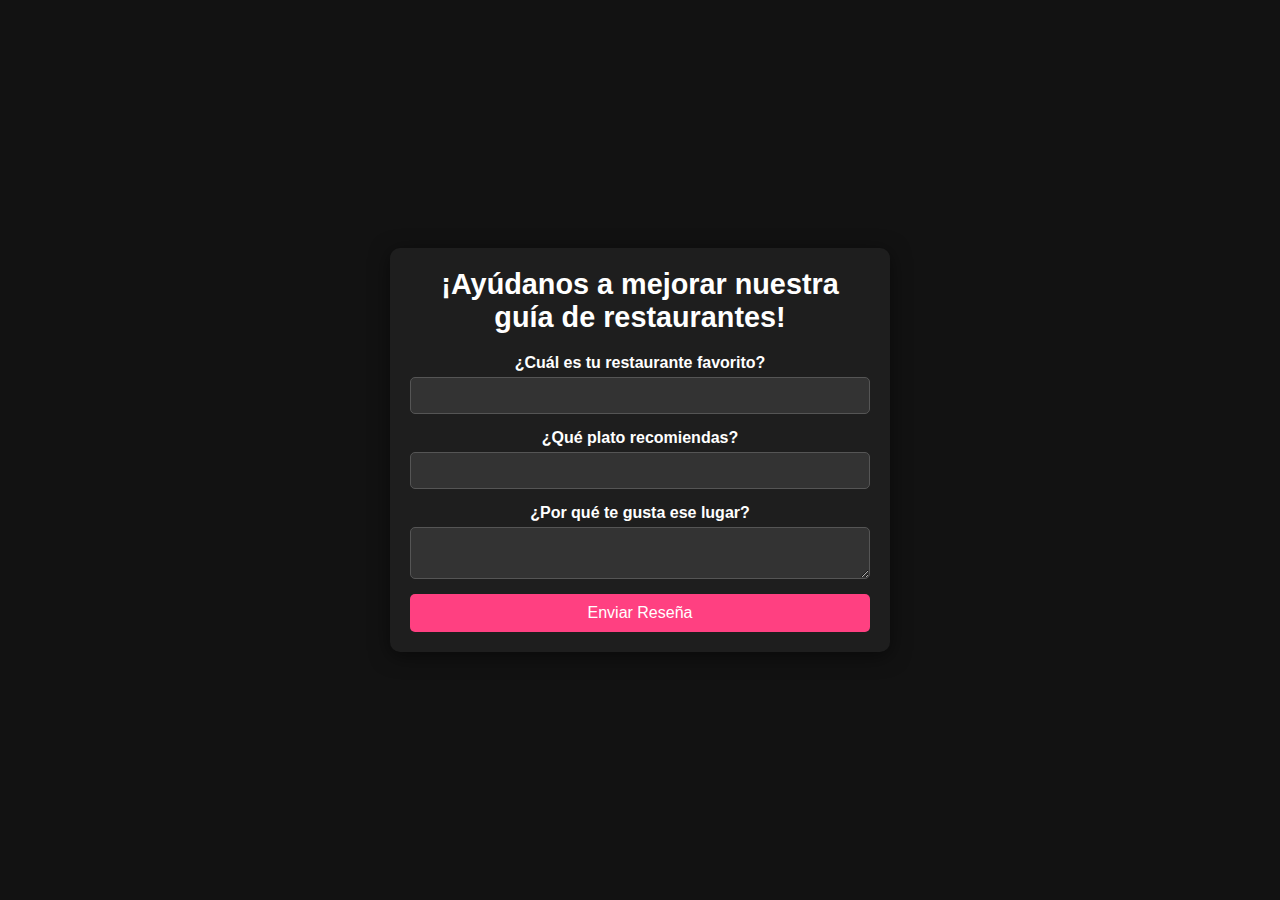
<file: index.html>
<!DOCTYPE html>
<html lang="es">
<head>
    <meta charset="UTF-8">
    <meta name="viewport" content="width=device-width, initial-scale=1.0">
    <title>Encuesta de Reseñas de Restaurantes</title>
    <link rel="stylesheet" href="css/styles.css">
</head>
<body>
    <div class="container">
        <h1>¡Ayúdanos a mejorar nuestra guía de restaurantes!</h1>
        <form id="survey" onsubmit="return submitSurvey(event)">
            <label for="restaurant">¿Cuál es tu restaurante favorito?</label>
            <input type="text" id="restaurant" required>
            <label for="dish">¿Qué plato recomiendas?</label>
            <input type="text" id="dish" required>
            <label for="reason">¿Por qué te gusta ese lugar?</label>
            <textarea id="reason" required></textarea>
            <button type="submit">Enviar Reseña</button>
        </form>
    </div>
    <script src="js/script.js"></script>
</body>
</html>
</file>
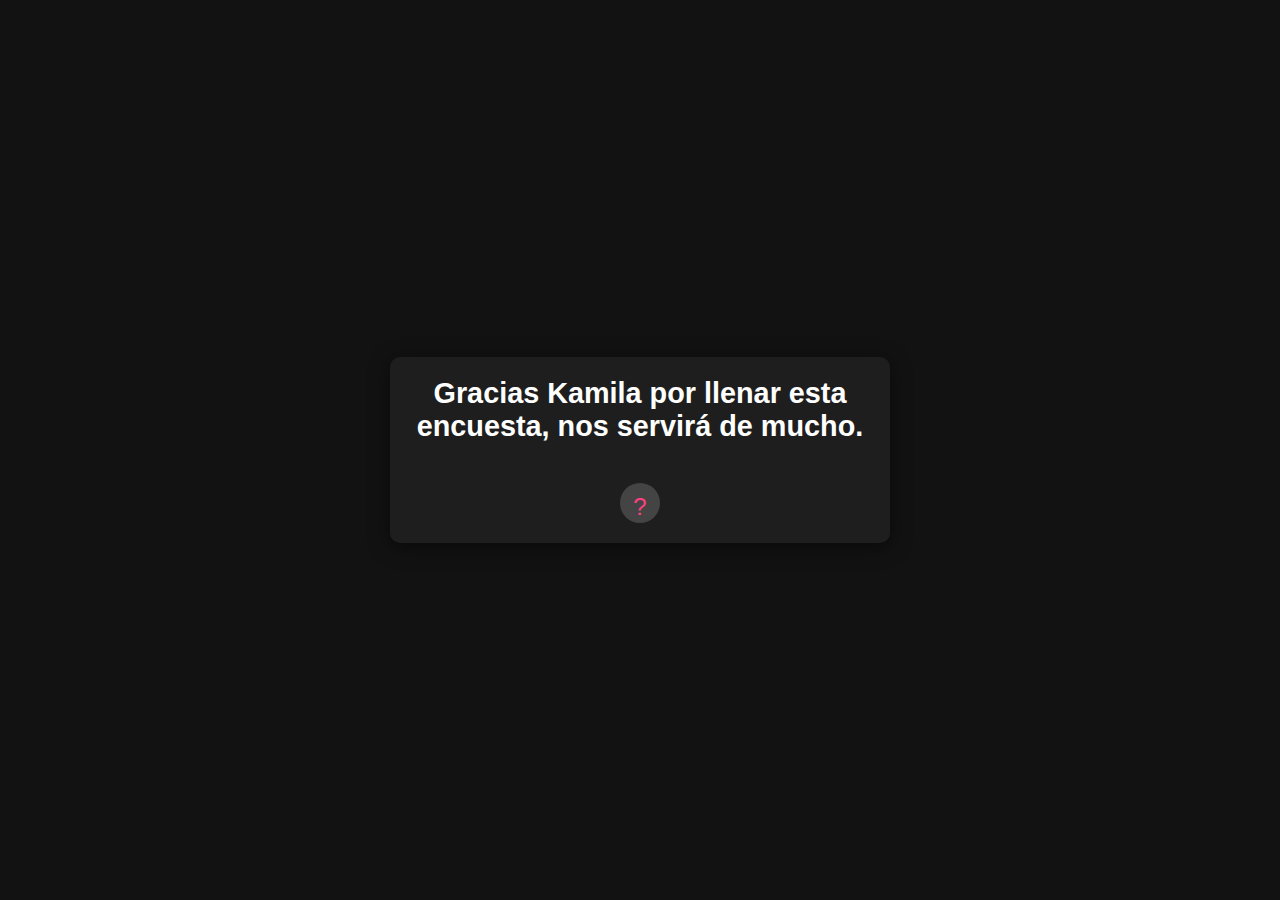
<file: thanks.html>
<!DOCTYPE html>
<html lang="es">
<head>
    <meta charset="UTF-8">
    <meta name="viewport" content="width=device-width, initial-scale=1.0">
    <title>Gracias Kamila</title>
    <link rel="stylesheet" href="css/styles.css">
</head>
<body>
    <div class="container">
        <h2>Gracias Kamila por llenar esta encuesta, nos servirá de mucho.</h2>
        <div class="mystery-button-container">
            <button class="mystery-button" onclick="goToInfo()">?</button>
            <span class="tooltip">¿Cómo sabemos que te llamas Kamila?</span>
        </div>
    </div>
    <script src="js/script.js"></script>
</body>
</html>
</file>
<file: css/styles.css>
* {
    margin: 0;
    padding: 0;
    box-sizing: border-box;
    font-family: 'Arial', sans-serif;
}

body {
    background-color: #121212;
    color: #ffffff;
    display: flex;
    justify-content: center;
    align-items: center;
    height: 100vh;
    transition: background-color 0.5s ease;
    text-align: center;
}

.container {
    background-color: #1e1e1e;
    border-radius: 10px;
    padding: 20px;
    width: 90%;
    max-width: 500px;
    box-shadow: 0 4px 20px rgba(0, 0, 0, 0.5);
    animation: fadeIn 0.5s;
}

h1, h2 {
    font-size: 1.8em;
    margin-bottom: 20px;
    animation: slideIn 0.5s;
}

form {
    display: flex;
    flex-direction: column;
}

label {
    margin-bottom: 5px;
    font-weight: bold;
}

input, textarea {
    margin-bottom: 15px;
    padding: 10px;
    border: 1px solid #555;
    border-radius: 5px;
    background-color: #333;
    color: #fff;
    transition: border-color 0.3s ease;
}

input:focus, textarea:focus {
    border-color: #ff4081;
    outline: none;
}

button {
    padding: 10px;
    border: none;
    border-radius: 5px;
    background-color: #ff4081;
    color: #fff;
    font-size: 1em;
    cursor: pointer;
    transition: background-color 0.3s ease;
}

button:hover {
    background-color: #e91e63;
}

/* Estilos para el botón de misterio */
.mystery-button-container {
    position: relative;
    display: inline-block;
    margin-top: 20px;
}

.mystery-button {
    background-color: #444;
    border: none;
    border-radius: 50%;
    width: 40px;
    height: 40px;
    font-size: 1.5em;
    color: #ff4081;
    cursor: pointer;
    transition: background-color 0.3s ease;
}

.mystery-button:hover {
    background-color: #ff4081;
    color: #fff;
}

.tooltip {
    visibility: hidden;
    background-color: #000;
    color: #fff;
    text-align: center;
    padding: 5px;
    border-radius: 5px;
    position: absolute;
    bottom: 50px;
    left: 50%;
    transform: translateX(-50%);
    opacity: 0;
    transition: opacity 0.3s ease;
}

.mystery-button-container:hover .tooltip {
    visibility: visible;
    opacity: 1;
}

/* Animaciones */
@keyframes fadeIn {
    from { opacity: 0; }
    to { opacity: 1; }
}

@keyframes slideIn {
    from { transform: translateY(-20px); opacity: 0; }
    to { transform: translateY(0); opacity: 1; }
}
</file>
